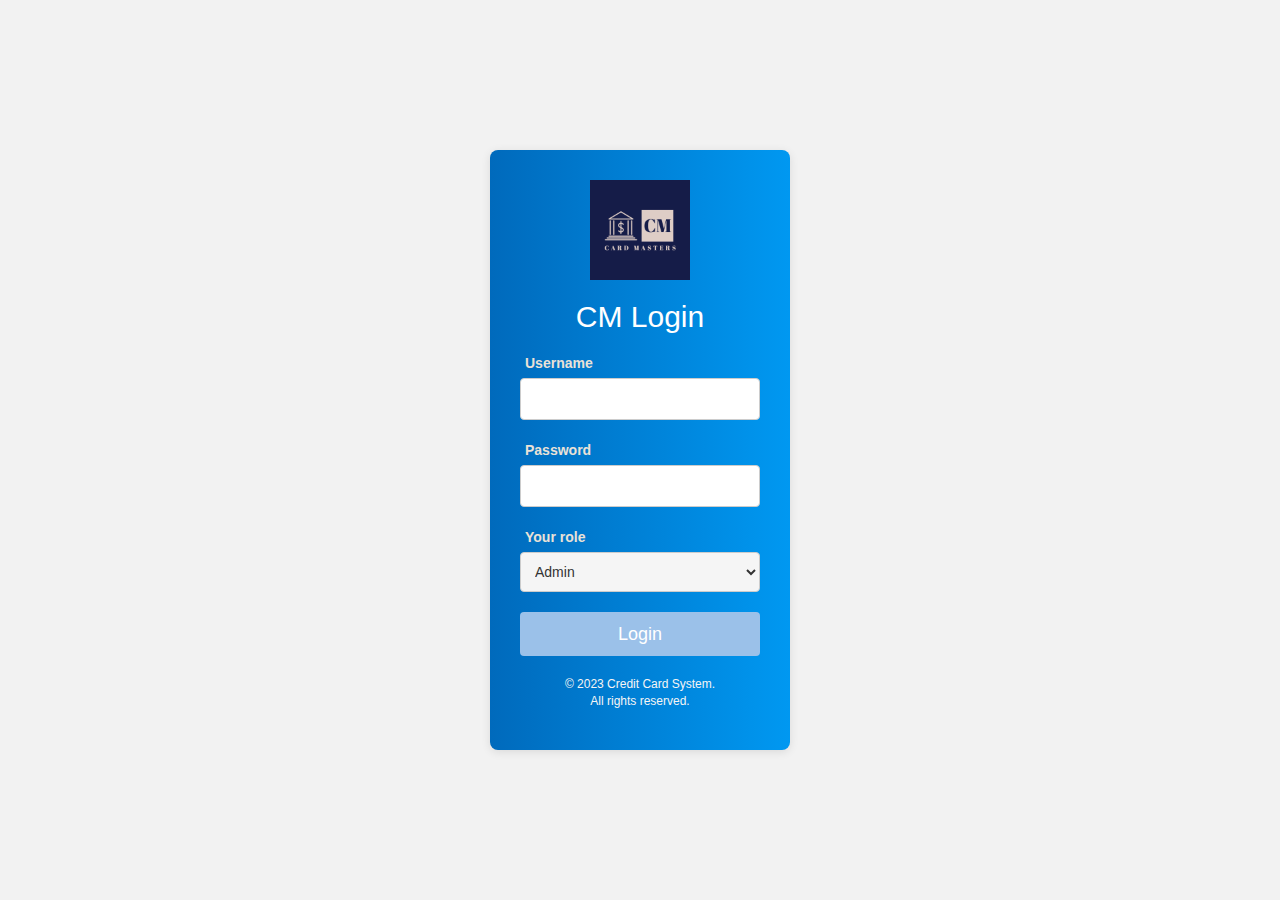
<file: src/main/resources/static/index.html>
<!DOCTYPE html>
<html>
<head>
    <title>Card Masters</title>
    
    <link rel="stylesheet" href="https://cdn.jsdelivr.net/npm/bootstrap@3.3.7/dist/css/bootstrap.min.css" integrity="sha384-BVYiiSIFeK1dGmJRAkycuHAHRg32OmUcww7on3RYdg4Va+PmSTsz/K68vbdEjh4u" crossorigin="anonymous">
    
    <style>
        body {
            font-family: Arial, sans-serif;
            background-color: #f2f2f2;
            margin: 0;
            padding: 0;
            display: flex;
            justify-content: center;
            align-items: center;
            height: 100vh;
        }

        .container {
            background-color: #f5f5f5;
            background-image: linear-gradient(to right, #006abc , #0098f1);
            border-radius: 8px;
            box-shadow: 0px 2px 10px rgba(0, 0, 0, 0.1);
            padding: 30px;
            width: 300px;
        }


        h2 {
            color: rgb(255, 255, 255);
            margin-bottom: 20px;
            text-align: center;
        }

        .container img {
            display: block;
            margin-left: auto;
            margin-right: auto;
        }

        .form-group {
            margin-bottom: 20px;
        }

        label {
            display: block;
            margin-bottom: 5px;
            padding-left: 5px;
            color: #eae2d7;
        }

        input, select {
            width: 100%;
            padding: 10px;
            border: 1px solid #ccc;
            border-radius: 4px;
        }

        select {
            width: 100%;
            background-color: #f5f5f5;
        }

        .btn {
            background-color: #9bc1e9;
            color: white;
            padding: 10px 20px;
            border: none;
            border-radius: 4px;
            cursor: pointer;
            transition: background-color 0.3s ease;
            
        }

        .btn:hover {
            background-color: #dc9a36;
            border-color: #ccc;
            border-width: 2px;
        }

        .footer {
            margin-top: 20px;
            font-size: 12px;
            color:#f5f5f5;

        }
    </style>
</head>
<body>
    <div class="container">
        <img src="./images/logos/cardmasters_logo.jpeg" alt="" width="100" height="100"/>
        <h2>CM Login</h2>
        <form>
            <div class="form-group">
                <label for="userid">Username</label>
                <input type="text" id="userid" name="userid" required>
            </div>
            <div class="form-group">
                <label for="password">Password</label>
                <input type="password" id="password" name="password" required>
            </div>
            <div class="form-group">
                <label for="role">Your role</label>
                <select id="role" name="role">
                    <option value="admin">Admin</option>
                    <option value="user">User</option>
                </select>
            </div>
            <button class="btn btn-primary btn-lg btn-block" type="button" onclick="Validate()">Login</button>
        </form>
        <p class="footer text-center">© 2023 Credit Card System.<br/> All rights reserved.</p>
    </div>
    <script src="./scripts/index.js"></script>
</body>
</html>
</file>
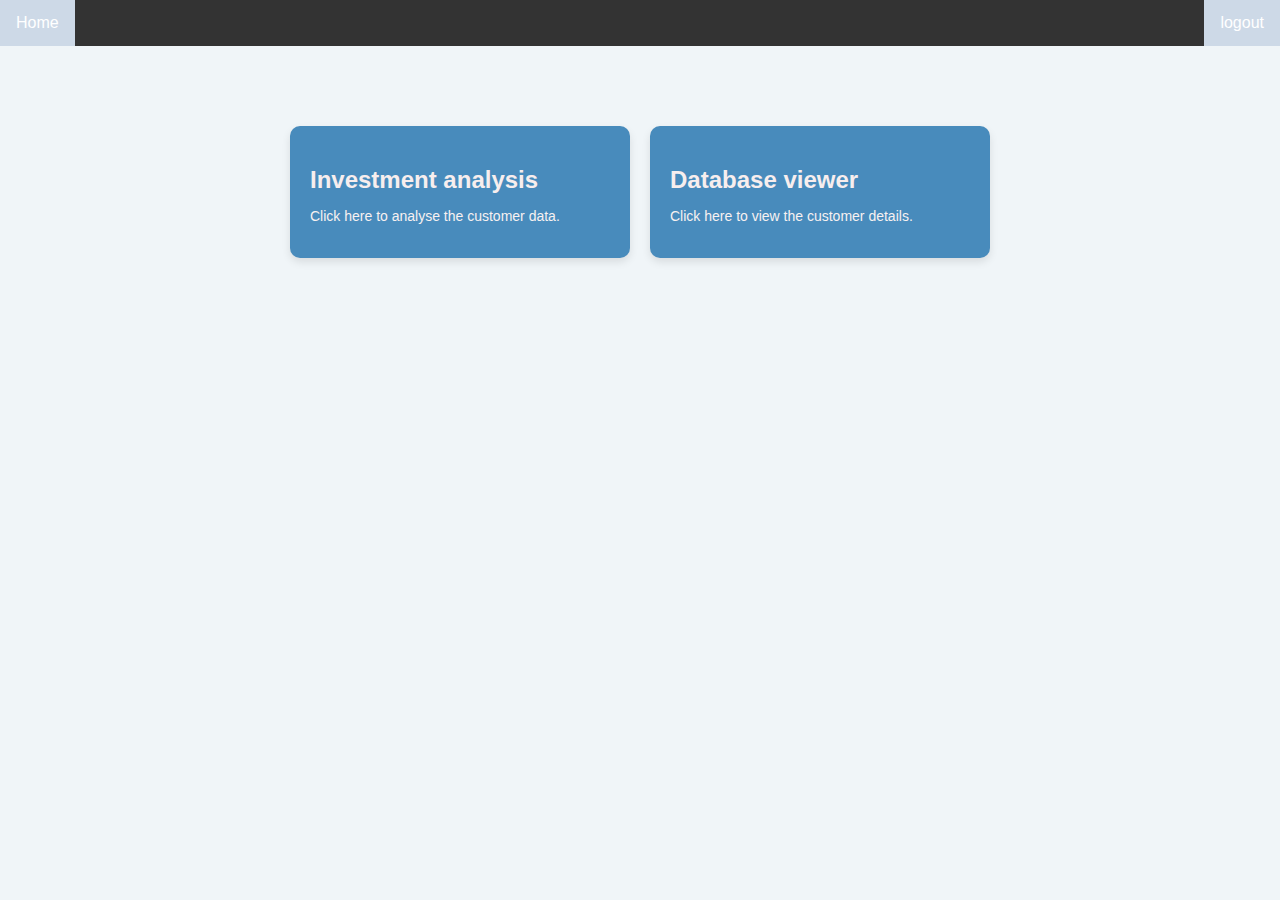
<file: src/main/resources/static/admin/admin.html>
<!DOCTYPE html>
<html>

<head>

    <style>
        ul {
            list-style-type: none;
            margin: 0;
            padding: 0;
            overflow: hidden;
            background-color: #333;
        }

        li {
            float: left;
        }

        li a {
            display: block;
            color: white;
            text-align: center;
            padding: 14px 16px;
            text-decoration: none;
        }

        li a:hover:not(.active) {
            background-color: rgba(199, 189, 189, 0.452);
        }

        .active {
            background-color: #cdd9e7;
        }
    </style>
</head>

<body>

    <ul>
        <li><a class="active" href="index.html">Home</a></li>
        <li style="float:right"><a class="active" href="../index.html">logout</a></li>
    </ul>

    <div class="card-container">
        <div class="card" onclick="location.href='amount_analytics.html';">
            <h2>Investment analysis</h2>
            <p>Click here to analyse the customer data.</p>
        </div>

        <div class="card" onclick="location.href='database_viewer.html';">
            <h2>Database viewer</h2>
            <p>Click here to view the customer details.</p>
        </div>
       
    </div>

</body>

</html>



</head>
<style>
    body {
        margin: 0;
        padding: 0;
        font-family: Arial, sans-serif;
        background-color: #f0f5f8;
        color: rgb(247, 238, 238);
    }

    .welcome {
        text-align: center;
        padding: 100px 0;
    }

    .title {
        font-size: 36px;
        font-weight: bold;
    }

    .subtitle {
        font-size: 18px;
        color: rgb(247, 243, 243);
    }

    .card-container {
        display: flex;
        justify-content: center;
        flex-wrap: wrap;
        padding: 20px;
        margin-top: 50px;
    }

    .card {
        width: 300px;
        background-color: #488BBC;
        border-radius: 10px;
        box-shadow: 0 4px 8px rgba(0, 0, 0, 0.1);
        padding: 20px;
        margin: 10px;
        cursor: pointer;
        transition: transform 0.3s ease-in-out, box-shadow 0.3s ease-in-out;
    }

    .card:hover {
        transform: translateY(-5px);
        box-shadow: 0 6px 12px rgba(0, 0, 0, 0.2);
    }

    .card h2 {
        font-size: 24px;
        margin-bottom: 10px;
    }

    .card p {
        font-size: 14px;
        color: rgb(247, 241, 241);
    }

    /* Media queries for responsiveness */
    @media screen and (max-width: 768px) {
        .card {
            width: calc(50% - 20px);
        }

        .navbar a {
            margin: 5px;
        }
    }


    .navbar {
        background-color: #007bff;
        padding: 10px 0;
        text-align: center;
    }

    .navbar a {
        color: #fff;
        text-decoration: none;
        padding: 10px 20px;
        margin: 0 10px;
        border-radius: 5px;
        transition: background-color 0.3s ease-in-out;
    }

    .navbar a:hover {
        background-color: #f3f4f5;
    }
</style>

<body>
</file>
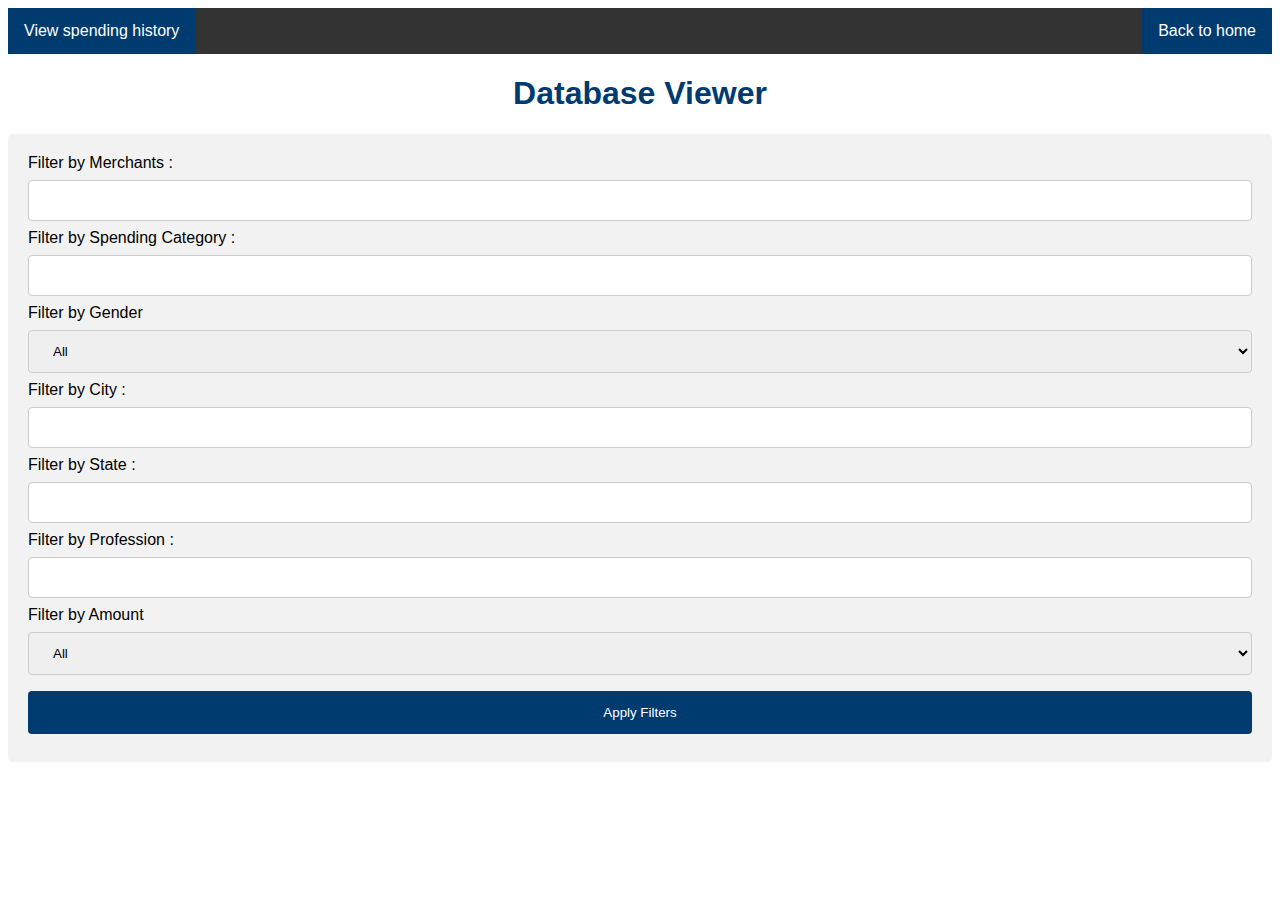
<file: src/main/resources/static/admin/database_viewer.html>
<!DOCTYPE html>
<html>
    <head>
        <link rel="stylesheet" href="../styles/styles.css">
        <title> Citi Credit Card Management </title>
        <link rel="icon" type="image/x-icon" href="./favicon.ico">
        <style>
          .flex-container {
              display: flex;
              justify-content: space-between;
              padding: 0;
              list-style: none;
          }
          
          
          
      </style>
    </head>
    <body>
        <ul class="flex-container">
            <li><a class="active" href="database_viewer.html">View spending history</a></li>
            <li><a class="active" href="admin.html">Back to home</a></li>
          </ul>
          
            <h1>Database Viewer</h1>

            <div>
                <form action="/action_page.php">
                  <label for="merchants">Filter by Merchants :</label>
                  <input type="text" id="merchants" name="filtermerchants" placeholder="">
              
                  <label for="category">Filter by Spending Category :</label>
                  <input type="text" id="category" name="category" placeholder="">
              
                  <label for="gender">Filter by Gender</label>
                  <select id="gender" name="gdr">
                    <option value="all">All</option>
                    <option value="male">Male</option>
                    <option value="female">Female</option>
                    <option value="others">Others</option>
                  </select>
                  <label for="city">Filter by City :</label>
                  <input type="text" id="city" name="filtercity" placeholder="">
              
                  <label for="state">Filter by State :</label>
                  <input type="text" id="state" name="filterstate" placeholder="">

                  <label for="profession">Filter by Profession :</label>
                  <input type="text" id="profession" name="filterprofession" placeholder="">
              
                  <label for="amount">Filter by Amount</label>
                  <select id="amount" name="amt">
                    <option value="all">All</option>
                    <option value="low">Low</option>
                    <option value="high">High</option>
                  </select>
                
                  <input type="submit" value="Apply Filters">
                </form>
              </div>
          
    </body>
</html>
</file>
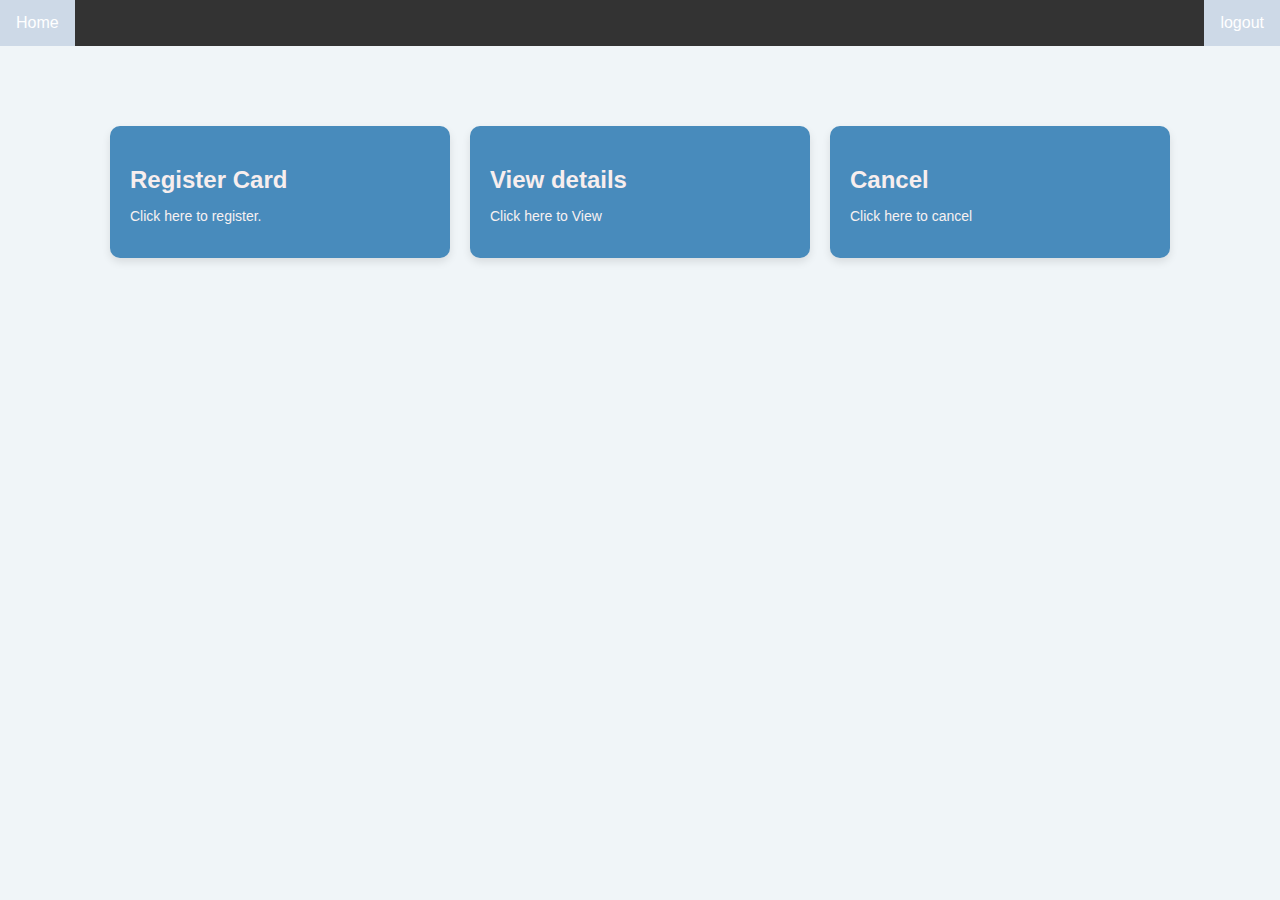
<file: src/main/resources/static/user/user.html>
<!DOCTYPE html>
<html>

<head>

    <style>
        ul {
            list-style-type: none;
            margin: 0;
            padding: 0;
            overflow: hidden;
            background-color: #333;
        }

        li {
            float: left;
        }

        li a {
            display: block;
            color: white;
            text-align: center;
            padding: 14px 16px;
            text-decoration: none;
        }

        li a:hover:not(.active) {
            background-color: rgba(199, 189, 189, 0.452);
        }

        .active {
            background-color: #cdd9e7;
        }
    </style>
</head>

<body>

    <ul>
        <li><a class="active" href="index.html">Home</a></li>
        <li style="float:right"><a class="active" href="../index.html">logout</a></li>
    </ul>

    <div class="card-container">
        <div class="card" onclick="location.href='registerCreditCard.html';">
            <h2>Register Card</h2>
            <p>Click here to register.</p>
        </div>

        <div class="card" onclick="location.href='viewCreditCardDetails.html';">
            <h2>View details</h2>
            <p>Click here to View</p>
        </div>
        <div class="card" onclick="location.href='cancelCreditCard.html';">
            <h2>Cancel </h2>
            <p>Click here to cancel</p>
        </div>
    </div>

</body>

</html>



</head>
<style>
    body {
        margin: 0;
        padding: 0;
        font-family: Arial, sans-serif;
        background-color: #f0f5f8;
        color: rgb(247, 238, 238);
    }

    .welcome {
        text-align: center;
        padding: 100px 0;
    }

    .title {
        font-size: 36px;
        font-weight: bold;
    }

    .subtitle {
        font-size: 18px;
        color: rgb(247, 243, 243);
    }

    .card-container {
        display: flex;
        justify-content: center;
        flex-wrap: wrap;
        padding: 20px;
        margin-top: 50px;
    }

    .card {
        width: 300px;
        background-color: #488BBC;
        border-radius: 10px;
        box-shadow: 0 4px 8px rgba(0, 0, 0, 0.1);
        padding: 20px;
        margin: 10px;
        cursor: pointer;
        transition: transform 0.3s ease-in-out, box-shadow 0.3s ease-in-out;
    }

    .card:hover {
        transform: translateY(-5px);
        box-shadow: 0 6px 12px rgba(0, 0, 0, 0.2);
    }

    .card h2 {
        font-size: 24px;
        margin-bottom: 10px;
    }

    .card p {
        font-size: 14px;
        color: rgb(247, 241, 241);
    }

    /* Media queries for responsiveness */
    @media screen and (max-width: 768px) {
        .card {
            width: calc(50% - 20px);
        }

        .navbar a {
            margin: 5px;
        }
    }


    .navbar {
        background-color: #007bff;
        padding: 10px 0;
        text-align: center;
    }

    .navbar a {
        color: #fff;
        text-decoration: none;
        padding: 10px 20px;
        margin: 0 10px;
        border-radius: 5px;
        transition: background-color 0.3s ease-in-out;
    }

    .navbar a:hover {
        background-color: #f3f4f5;
    }
</style>

<body>
</file>
<file: src/main/resources/static/styles/styles.css>
body {
    font-family: Arial, Helvetica, sans-serif;
}
ul {
    list-style-type: none;
    margin: 0;
    padding: 0;
    overflow: hidden;
    background-color: #333;
  }
  
  li {
    float: left;
  }
  
  li a {
    display: block;
    color: white;
    text-align: center;
    padding: 14px 16px;
    text-decoration: none;
  }
  
  li a:hover:not(.active) {
    background-color: #111;
  }
  
  .active {
    background-color: #003B70;
  }
  h1 {
    color: #003B70;
    text-align: center;
  }
  input[type=text], select {
    width: 100%;
    padding: 12px 20px;
    margin: 8px 0;
    display: inline-block;
    border: 1px solid #ccc;
    border-radius: 4px;
    box-sizing: border-box;
  }
  
  input[type=submit] {
    width: 100%;
    background-color: #003B70;
    color: white;
    padding: 14px 20px;
    margin: 8px 0;
    border: none;
    border-radius: 4px;
    cursor: pointer;
  }
  
  input[type=submit]:hover {
    background-color: #003b80;
  }
  
  div {
    border-radius: 5px;
    background-color: #f2f2f2;
    padding: 20px;
  }
</file>
